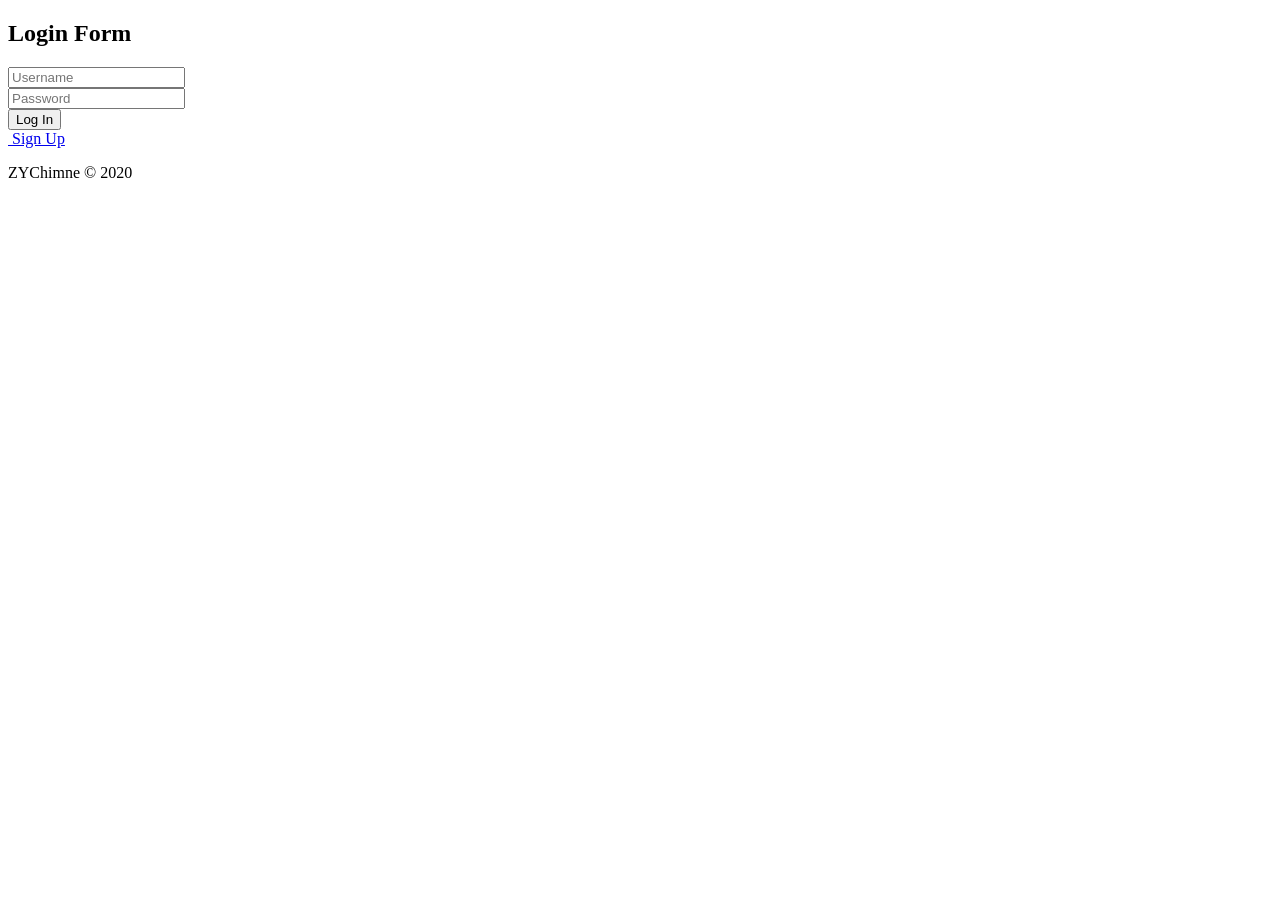
<file: src/main/resources/templates/Login.html>
<!DOCTYPE html>
<html xmlns:th="http://www.thymeleaf.org">

<head>
    <meta charset="utf-8">
    <meta name="viewport" content="width=device-width, initial-scale=1.0, shrink-to-fit=no">
    <title>Login To Magic Box</title>
    <link rel="stylesheet" th:href="@{assets/bootstrap/css/bootstrap.min.css}">
    <link rel="stylesheet" th:href="@{'https://fonts.googleapis.com/css?family=Source+Sans+Pro:300,400,700'}">
    <link rel="stylesheet" th:href="@{assets/fonts/ionicons.min.css}">
    <link rel="stylesheet" th:href="@{assets/css/Contact-Form-Clean.css}">
    <link rel="stylesheet" th:href="@{assets/css/Footer-Basic.css}">
    <link rel="stylesheet" th:href="@{assets/css/Header-Blue.css}">
    <link rel="stylesheet" th:href="@{assets/css/Login-Form-Clean.css}">
    <link rel="stylesheet" th:href="@{assets/css/Navigation-Clean.css}">
    <link rel="stylesheet" th:href="@{assets/css/Navigation-with-Button.css}">
    <link rel="stylesheet" th:href="@{assets/css/styles.css}">
</head>

<body>
    <div class="login-clean">
        <form method="post"  action="SummitLogin" id="Login">
            <h2 class="sr-only">Login Form</h2>
            <div class="illustration"><i class="icon ion-ios-navigate"></i></div>
            <div class="form-group"><input class="form-control" type="text" name="username" placeholder="Username" required></div>
            <div class="form-group"><input class="form-control" type="password" name="password" placeholder="Password" required></div>
            <div class="form-group"><button class="btn btn-primary btn-block" type="submit" >Log In</button></div>
            <a class="forgot" href="/SignUp">&nbsp;Sign Up</a></form>
    </div>
    <div class="footer-basic">
        <footer>
            <p class="copyright">ZYChimne © 2020</p>
        </footer>
    </div>
    <script th:src="@{assets/js/jquery.min.js}"></script>
    <script th:src="@{assets/bootstrap/js/bootstrap.min.js}"></script>
    <script>
        document.onkeydown = function(){
        if(event.keyCode==13)
        {
            document.forms["Login"].submit();
        }
    }
    </script>
</body>

</html>
</file>
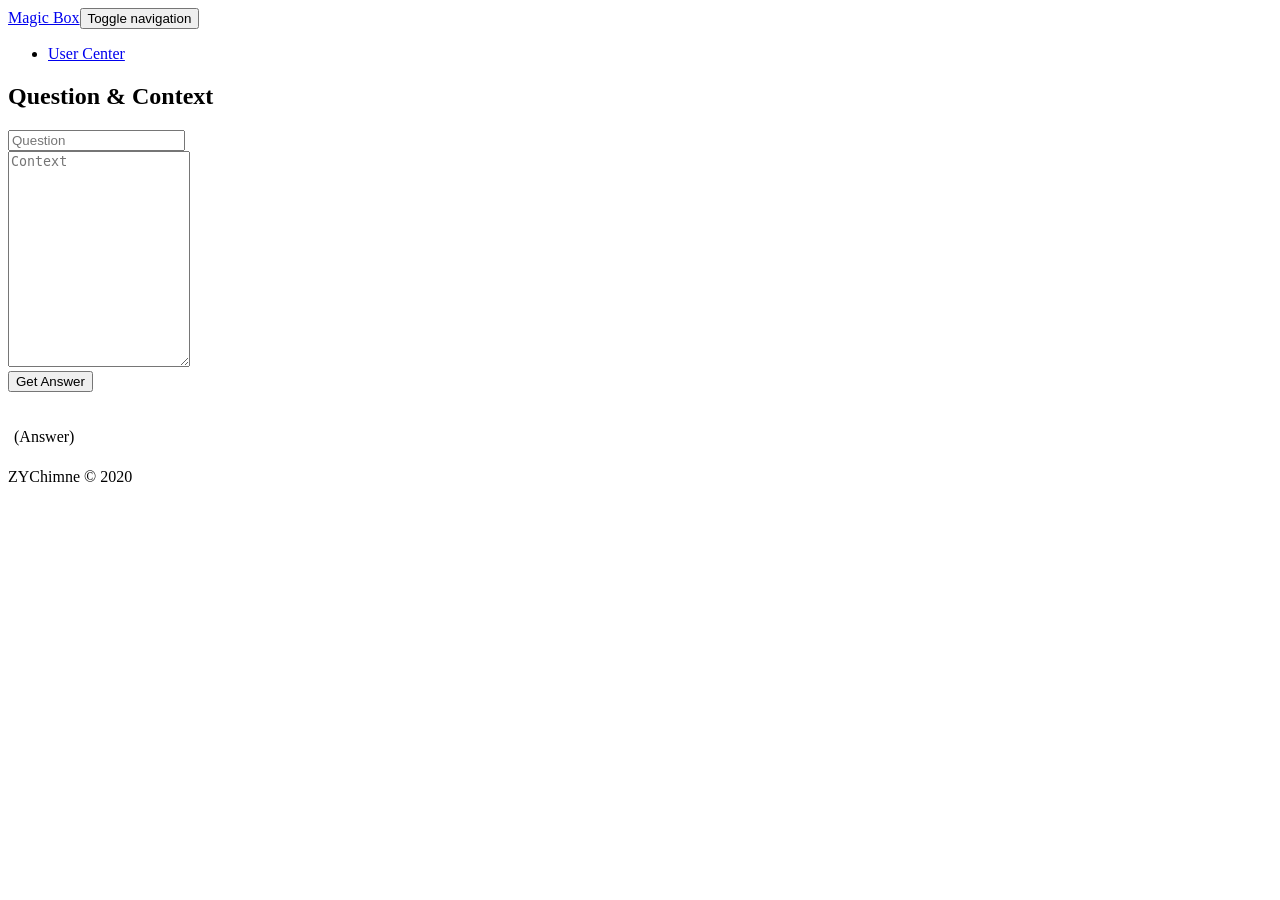
<file: src/main/resources/templates/QNC.html>
<!DOCTYPE html>
<html xmlns:th="http://www.thymeleaf.org">

<head>
    <meta charset="utf-8">
    <meta name="viewport" content="width=device-width, initial-scale=1.0, shrink-to-fit=no">
    <title>Question & Context</title>
    <link rel="stylesheet" th:href="@{assets/bootstrap/css/bootstrap.min.css}">
    <link rel="stylesheet" th:href="@{'https://fonts.googleapis.com/css?family=Source+Sans+Pro:300,400,700'}">
    <link rel="stylesheet" th:href="@{assets/fonts/ionicons.min.css}">
    <link rel="stylesheet" th:href="@{assets/css/Contact-Form-Clean.css}">
    <link rel="stylesheet" th:href="@{assets/css/Footer-Basic.css}">
    <link rel="stylesheet" th:href="@{assets/css/Header-Blue.css}">
    <link rel="stylesheet" th:href="@{assets/css/Login-Form-Clean.css}">
    <link rel="stylesheet" th:href="@{assets/css/Navigation-Clean.css}">
    <link rel="stylesheet" th:href="@{assets/css/Navigation-with-Button.css}">
    <link rel="stylesheet" th:href="@{assets/css/styles.css}">
</head>

<body>
    <nav class="navbar navbar-light navbar-expand-md navigation-clean">
        <div class="container"><a class="navbar-brand" href="UserCenter">Magic Box</a><button data-toggle="collapse" class="navbar-toggler" data-target="#navcol-1"><span class="sr-only">Toggle navigation</span><span class="navbar-toggler-icon"></span></button>
            <div class="collapse navbar-collapse"
                id="navcol-1">
                <ul class="nav navbar-nav ml-auto">
                    <li class="nav-item"><a class="nav-link" href="/UserCenter" >User Center</a></li>
                </ul>
            </div>
        </div>
    </nav>
    <div class="contact-clean">
        <form method="post" action="/getAnswer" id="GetAnswer">
            <h2 class="text-center">Question &amp; Context</h2>
            <div class="form-group"><input class="form-control" type="text" name="question" placeholder="Question" required></div>
            <div class="form-group" hidden="hidden"><input name="username" th:value="${User.getUsername()}"></div>
            <div class="form-group"><textarea class="form-control" name="context" placeholder="Context" rows="14" required></textarea></div>
            <div class="form-group"><button class="btn btn-primary" type="submit" onclick="doSummit()">Get Answer</button></div>
            <div class="form-group" style="margin: 30px 0px 6px;padding: 6px;" th:if="${Answer}" th:text="${Answer}"><span style="padding: 0px 0px 6px;margin: 0px 0px 6px;border-width: 1px;">(Answer)</span></div>
        </form>
    </div>
    <div class="footer-basic">
        <footer>
            <p class="copyright">ZYChimne © 2020</p>
        </footer>
    </div>
    <script th:src="@{assets/js/jquery.min.js}"></script>
    <script th:src="@{assets/bootstrap/js/bootstrap.min.js}"></script>
    <script th:inline="javascript">
        function doSummit(){
            const a = [[${User.getAllowUsageTimes()}]];
            const b = [[${User.getMember()}]];
            //alert(a+" "+b);
            if(b==true||a>0){
                document.forms["GetAnswer"].submit();
            }
            else {
                alert("You have run out of your usage times");
                return false;
            }
        }
        document.onkeydown = function(){
            if(event.keyCode==13)
            {
                doSummit()
            }
        }
    </script>
</body>

</html>
</file>
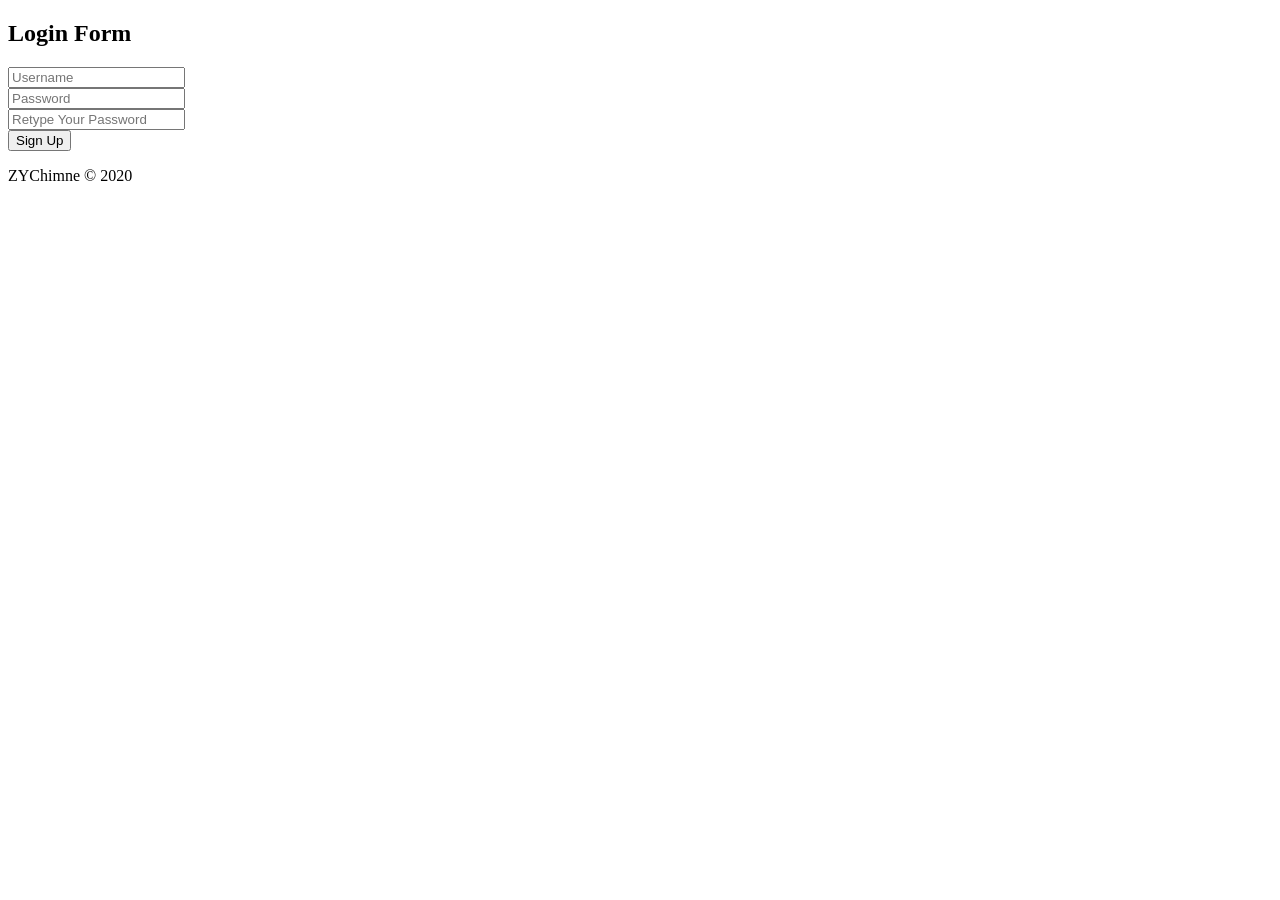
<file: src/main/resources/templates/SignUp.html>
<!DOCTYPE html>
<html xmlns:th="http://www.thymeleaf.org">

<head>
    <meta charset="utf-8">
    <meta name="viewport" content="width=device-width, initial-scale=1.0, shrink-to-fit=no">
    <title>Sign Up</title>
    <link rel="stylesheet" th:href="@{assets/bootstrap/css/bootstrap.min.css}">
    <link rel="stylesheet" th:href="@{'https://fonts.googleapis.com/css?family=Source+Sans+Pro:300,400,700'}">
    <link rel="stylesheet" th:href="@{assets/fonts/ionicons.min.css}">
    <link rel="stylesheet" th:href="@{assets/css/Contact-Form-Clean.css}">
    <link rel="stylesheet" th:href="@{assets/css/Footer-Basic.css}">
    <link rel="stylesheet" th:href="@{assets/css/Header-Blue.css}">
    <link rel="stylesheet" th:href="@{assets/css/Login-Form-Clean.css}">
    <link rel="stylesheet" th:href="@{assets/css/Navigation-Clean.css}">
    <link rel="stylesheet" th:href="@{assets/css/Navigation-with-Button.css}">
    <link rel="stylesheet" th:href="@{assets/css/styles.css}">
</head>

<body>
    <div class="login-clean">
        <form method="post" action="/SummitSignup" id="Signup">
            <h2 class="sr-only">Login Form</h2>
            <div class="illustration"><i class="icon ion-ios-navigate"></i></div>
            <div class="form-group"><input class="form-control" type="text" name="username" placeholder="Username"></div>
            <div class="form-group"><input class="form-control" type="password" id="password" name="password" placeholder="Password"></div>
            <div class="form-group"><input class="form-control" type="password" id="repassword" name="repassword" placeholder="Retype Your Password"></div>
            <div class="form-group"><button class="btn btn-primary btn-block" type="submit" onclick="doSummit()">Sign Up</button></div>
        </form>
    </div>
    <div class="footer-basic">
        <footer>
            <p class="copyright">ZYChimne © 2020</p>
        </footer>
    </div>
    <script th:src="@{assets/js/jquery.min.js}"></script>
    <script th:src="@{assets/bootstrap/js/bootstrap.min.js}"></script>
    <script th:inline="javascript">
        function doSummit(){
            const a = $('#password').val();
            const b = $('#repassword').val();
            if(a==b){
                $('#Signup').submit();
            }
            else{
                alert("The Password is NOT the SAME");
                return false;
            }
        }
        document.onkeydown = function(){
            if(event.keyCode==13)
            {
                document.forms["Signup"].submit();
            }
        }
    </script>
</body>

</html>
</file>
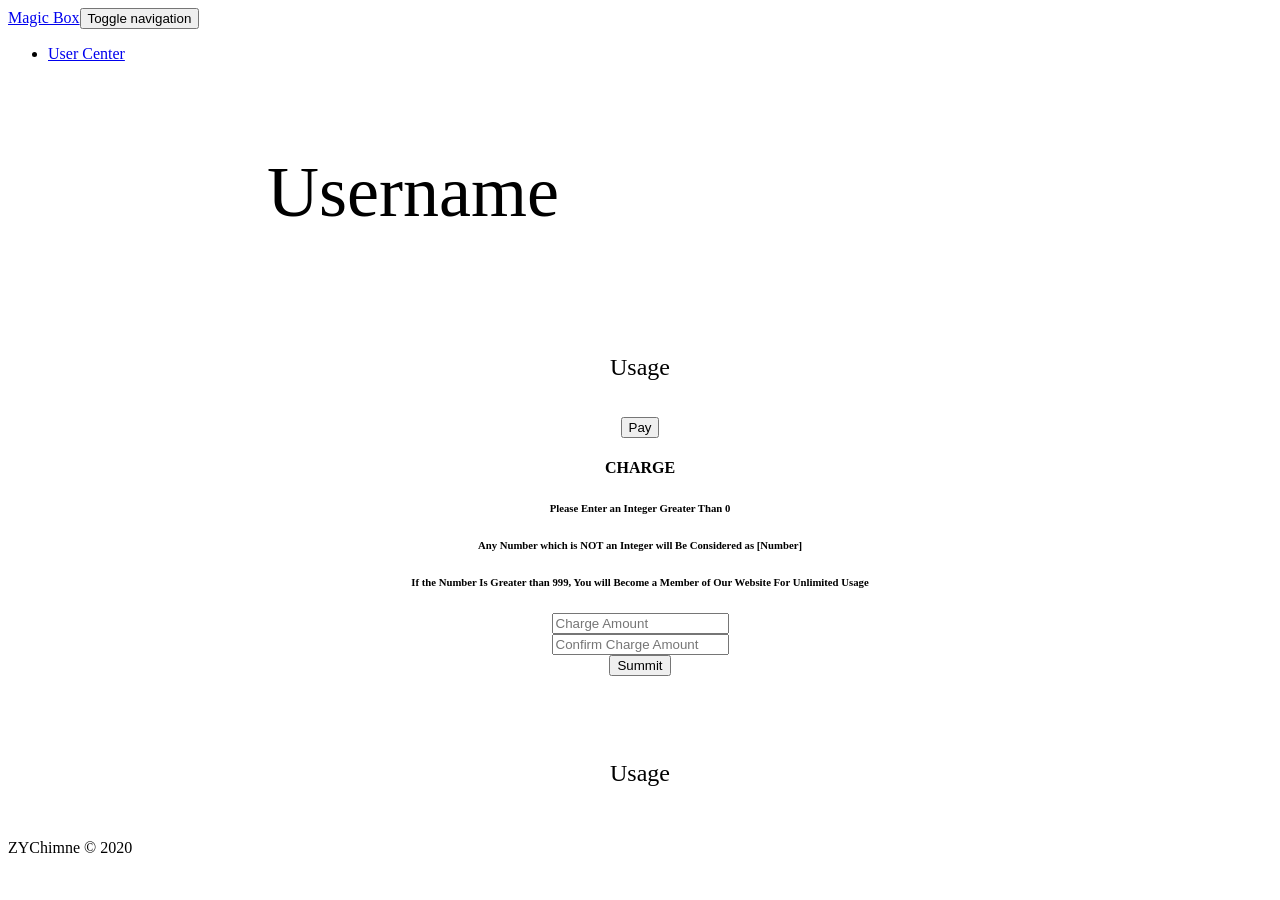
<file: src/main/resources/templates/UserCenter.html>
<!DOCTYPE html>
<html xmlns:th="http://www.thymeleaf.org">

<head>
    <meta charset="utf-8">
    <meta name="viewport" content="width=device-width, initial-scale=1.0, shrink-to-fit=no">
    <title>User Center</title>
    <link rel="stylesheet" th:href="@{assets/bootstrap/css/bootstrap.min.css}">
    <link rel="stylesheet" th:href="@{'https://fonts.googleapis.com/css?family=Source+Sans+Pro:300,400,700'}">
    <link rel="stylesheet" th:href="@{assets/fonts/ionicons.min.css}">
    <link rel="stylesheet" th:href="@{assets/css/Contact-Form-Clean.css}">
    <link rel="stylesheet" th:href="@{assets/css/Footer-Basic.css}">
    <link rel="stylesheet" th:href="@{assets/css/Header-Blue.css}">
    <link rel="stylesheet" th:href="@{assets/css/Login-Form-Clean.css}">
    <link rel="stylesheet" th:href="@{assets/css/Navigation-Clean.css}">
    <link rel="stylesheet" th:href="@{assets/css/Navigation-with-Button.css}">
    <link rel="stylesheet" th:href="@{assets/css/styles.css}">
</head>

<body>
    <nav class="navbar navbar-light navbar-expand-md navigation-clean">
        <div class="container"><a class="navbar-brand" href="/RedirectToMagicBox">Magic Box</a><button data-toggle="collapse" class="navbar-toggler" data-target="#navcol-1"><span class="sr-only">Toggle navigation</span><span class="navbar-toggler-icon"></span></button>
            <div class="collapse navbar-collapse"
                id="navcol-1">
                <ul class="nav navbar-nav ml-auto">
                    <li class="nav-item"><a class="nav-link active" href="/UserCenter">User Center</a></li>
                </ul>
            </div>
        </div>
    </nav>
    <div>
        <div class="container">
            <div class="row" style="margin: 12px;padding: 12px;text-align: center;">
                <div class="col-md-12" style="margin: 0px;padding: 60px;width: 642px;text-align: center;"><span style="font-size: 72px;margin: 12px;padding: 12px;text-align: center;" th:text="${User.getUsername()}">Username</span></div>
            </div>
            <div class="row" style="margin: 12px;padding: 12px;text-align: center;" th:if="!${User.getMember()}">
                <div class="col" style="margin: 12px;padding: 12px;text-align: center;">
                    <span style="text-align: center;font-size: 24px;" th:text="'Allow Usage Times: '+${User.getAllowUsageTimes()}">Usage</span>
                </div>
                <div class="col" style="padding: 12px;margin: 12px;text-align: center;">
                    <button class="btn btn-primary" type="button" style="text-align: center;" data-toggle="modal" data-target="#PayModal" >Pay</button>
                    <div class="modal fade" id="PayModal" tabindex="-1" role="dialog" aria-labelledby="PayModalLabel" aria-hidden="true">
                        <div class="modal-dialog">
                            <div class="modal-content">
                                <div class="modal-header">
                                    <h4 class="modal-title" id="PayModalLabel">
                                        CHARGE
                                    </h4>
                                </div>
                                <div class="modal-body">
                                    <form method="post" action="SummitAmount" id="Charge">
                                        <div class="form-group"><h6 class="form-text">Please Enter an Integer Greater Than 0</h6></div>
                                        <div class="form-group"><h6 class="form-text">Any Number which is NOT an Integer will Be Considered as [Number]</h6></div>
                                        <div class="form-group"><h6 class="form-text">If the Number Is Greater than 999, You will Become a Member of Our Website For Unlimited Usage</h6></div>
                                        <div class="form-group"><input class="form-control" type="number" name="amount" id="amount" placeholder="Charge Amount" required></div>
                                        <div class="form-group"><input class="form-control" type="number" name="confirmAmount" id="confirmAmount" placeholder="Confirm Charge Amount" required></div>
                                        <div class="form-group"><button class="btn btn-primary btn-block" type="submit" onclick="doSummit()">Summit</button></div></form>
                                </div>
                                <div class="modal-footer" hidden="hidden">
                                </div>
                            </div><!-- /.modal-content -->
                        </div><!-- /.modal-dialog -->
                    </div><!-- /.modal -->
                </div>
            </div>
            <div class="row" style="margin: 12px;padding: 12px;text-align: center;" th:if="${User.getMember()}">
                <div class="col" style="margin: 12px;padding: 12px;text-align: center;">
                    <span style="text-align: center;font-size: 24px;" th:text="'Allow Usage Times UNLIMITED'">Usage</span>
                </div>
            </div>
        </div>
    </div>
    <div class="footer-basic">
        <footer>
            <p class="copyright">ZYChimne © 2020</p>
        </footer>
    </div>
    <script th:src="@{assets/js/jquery.min.js}"></script>
    <script th:src="@{assets/bootstrap/js/bootstrap.min.js}"></script>
    <script th:inline="javascript">
        function doSummit(){
            const a = $('#amount').val();
            const b = $('#confirmAmount').val();
            if(a!=b){
                alert("Please Enter the SAME Number");
                return false;
            }
            else {
                if(a<1){
                    alert("Your Amount is ILLEGAL");
                    return false;
                }
                else {
                    $("#Charge").submit();
                }
            }
        }
    </script>
</body>

</html>
</file>
